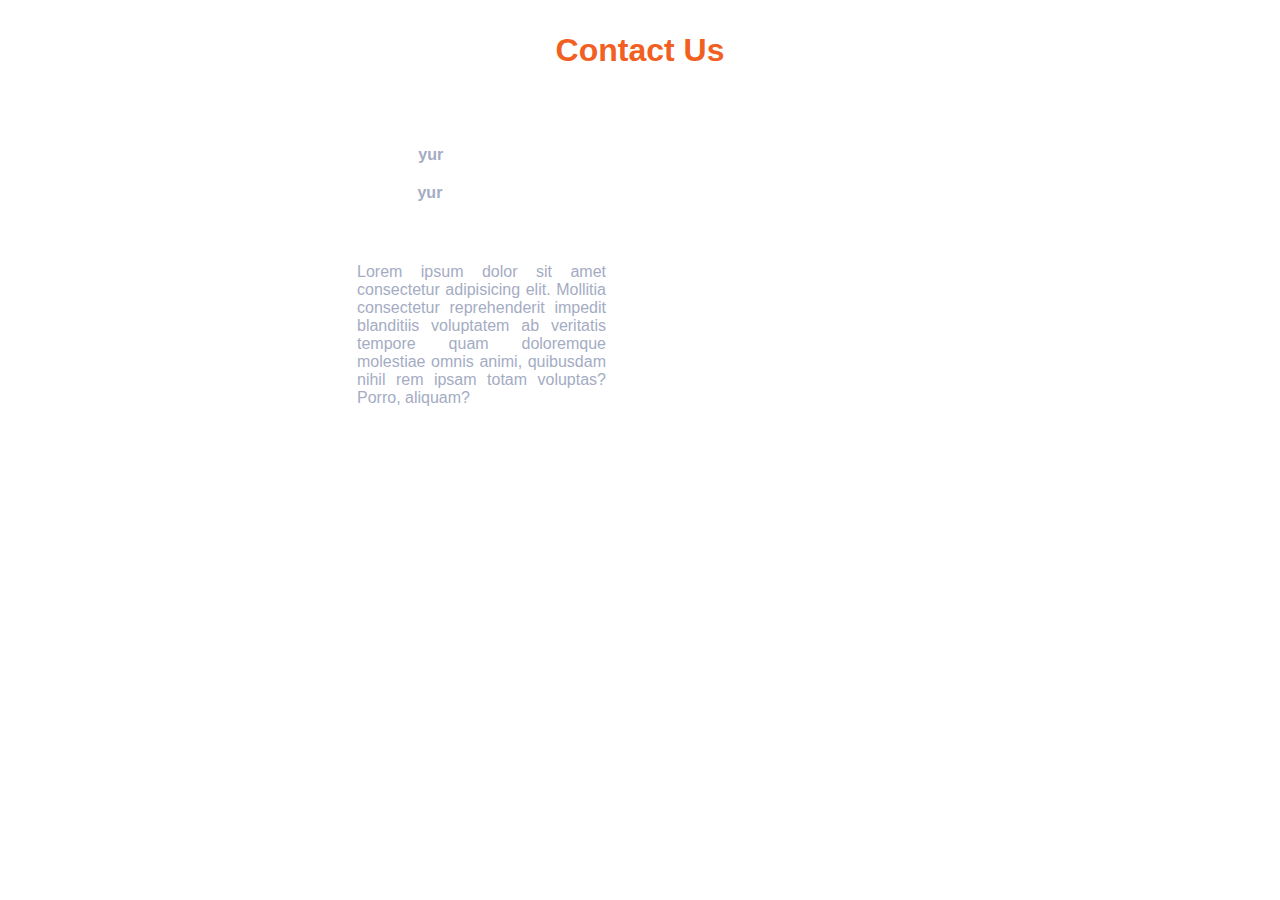
<file: prueba.html>
<!DOCTYPE html>
<html lang="en">
  <head>
    <meta charset="UTF-8" />
    <meta http-equiv="X-UA-Compatible" content="IE=edge" />
    <meta name="viewport" content="width=device-width, initial-scale=1.0" />
    <title>Document</title>
    <style type="text/css">
      .table__border {
        width: 50%;
      }

      .img__container {
        width: 50%;
        height: 350px;
        padding: 2rem 1rem;
      }

      .img__background {
        background-image: url("https://misionya.com/clients/mrbedoya/catalogo/cargo1/assets/img/hero/h1_hero.jpg");
        background-size: cover;
        background-repeat: no-repeat;
        background-position: center center;
        height: 100%;
        width: 100%;
      }

      .container__text {
        display: flex;
        flex-direction: column;
        justify-content: center;
        align-content: space-around;
        width: 50%;
        height: 100%;
      }

      .title__head {
        margin-bottom: 1.5rem;
      }

      .title__text,
      .label__text,
      .text__body,
      h1 {
        color: #fff;
        font-family: "Segoe UI", Tahoma, Geneva, Verdana, sans-serif;
      }

      .title__text {
        font-size: 2rem;
        text-align: center;
        color: #f15f22;
        font-weight: 700;
      }

      .label__text {
        font-weight: 600;
      }

      .text__body {
        text-align: justify;
        color: #a4acc3;
      }
      span {
        color: #a4acc3;
        margin-left: 0.5rem;
      }
      .p__0 {
        padding: 1rem;
      }

      .pt__0 {
        padding: 0.5rem 1rem;
      }
    </style>
  </head>
  <body leftmargin="0" topmargin="0" marginwidth="0" marginheight="0">
    <table border="0" width="100%" cellpadding="0" cellspacing="0">
      <tr>
        <td height="100"><div class="title__text">Contact Us</div></td>
      </tr>
      <tr>
        <td width="500">
          <table
            align="center"
            cellpadding="0"
            cellspacing="0"
            class="table__border"
          >
            <tr>
              <td>
                <table class="img__background">
                  <tr>
                    <td>
                      <table align="left" class="img__container">
                        <tr>
                          <td class="label__text pt__0">
                            Name: <span>yur</span>
                          </td>
                        </tr>
                        <tr>
                          <td class="label__text pt__0">
                            Email: <span>yur</span>
                          </td>
                        </tr>
                        <tr>
                          <td class="label__text pt__0">Comentario:</td>
                        </tr>
                        <tr>
                          <td class="text__body pt__0">
                            Lorem ipsum dolor sit amet consectetur adipisicing
                            elit. Mollitia consectetur reprehenderit impedit
                            blanditiis voluptatem ab veritatis tempore quam
                            doloremque molestiae omnis animi, quibusdam nihil
                            rem ipsam totam voluptas? Porro, aliquam?
                          </td>
                        </tr>
                      </table>
                    </td>
                  </tr>
                </table>
              </td>
            </tr>
          </table>
        </td>
      </tr>
    </table>
  </body>
</html>
</file>
